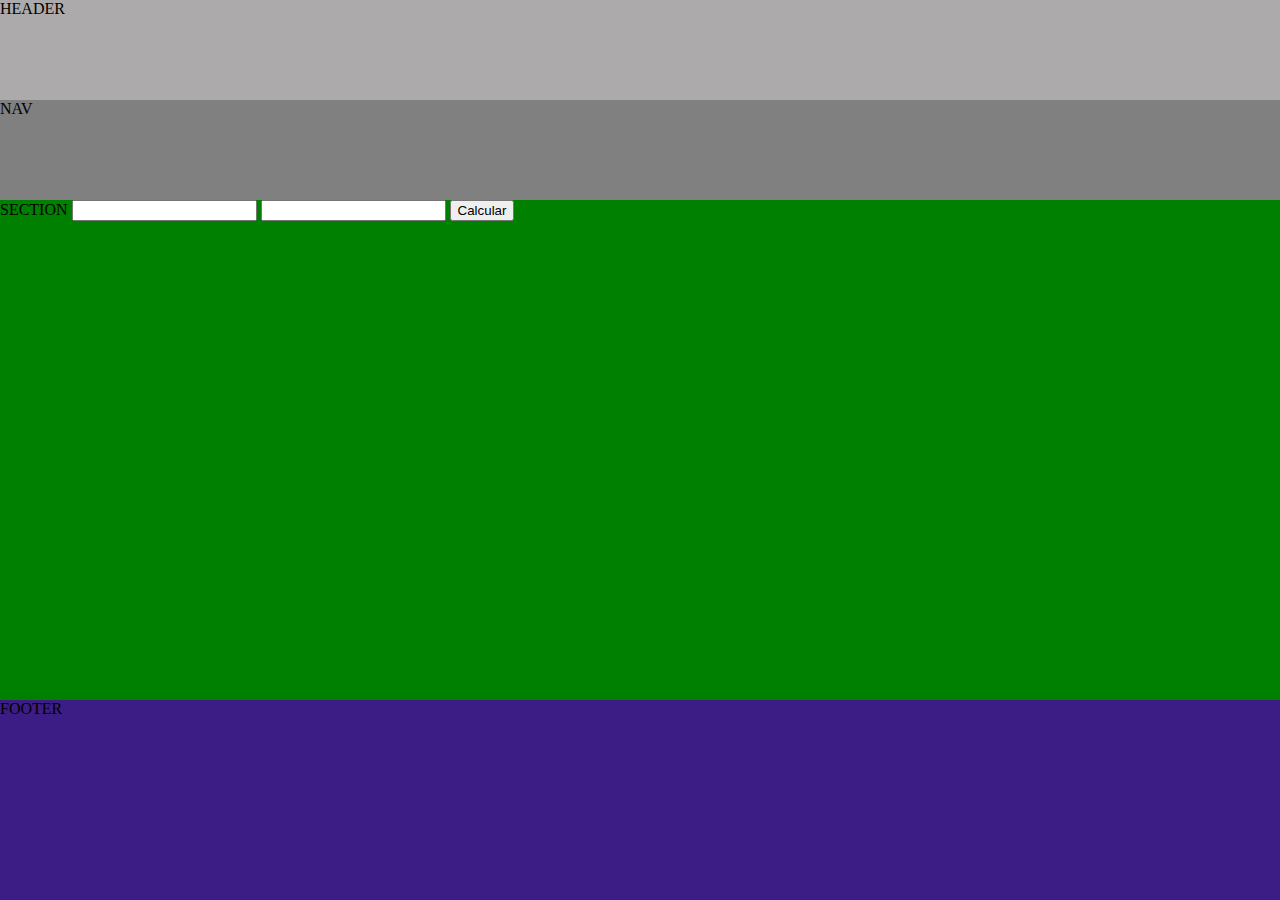
<file: Index.html>
<!DOCTYPE html>
<html>
	<head>
		<meta charset="utf-8">
		<title>Curso Completo do Desenvolvedor Web</title>
        <link rel="stylesheet" href="css/estilo.css">
        
	</head>
	<body>
        

		<header>
			HEADER
			<nav>NAV</nav>
		</header>

		<section>
			SECTION
			<input type="text" id="valor-a">
			<input type="text" id="valor-b">
			<button id="btn-calcular">Calcular</button>

		</section>

		<footer>
			FOOTER
		</footer>

        <script type="text/javascript" src="js/script.js"></script>
        
	</body>
</html>
</file>
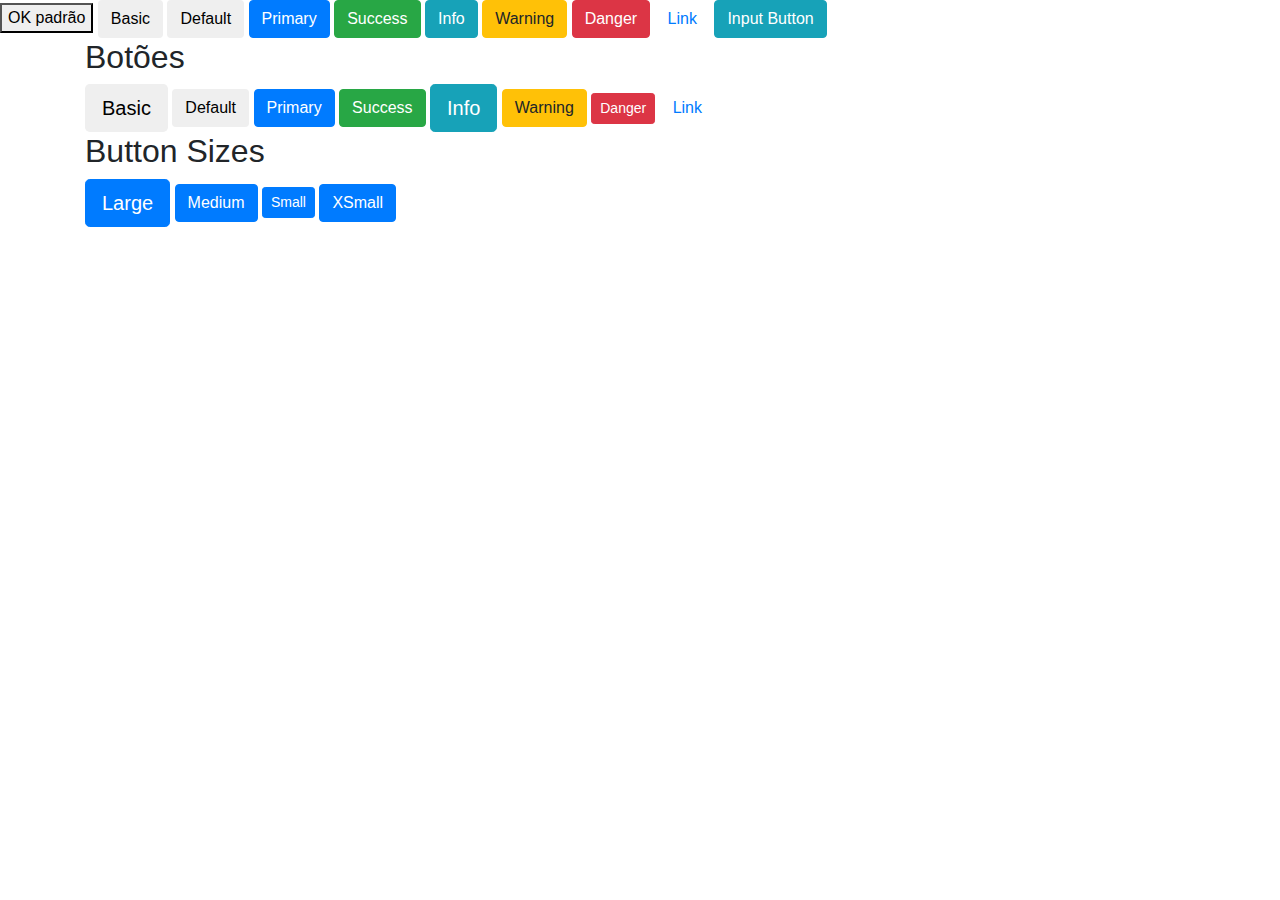
<file: boostrap.html>
<!DOCTYPE html>
<html>
	<head>
		<meta charset="utf-8">
		<title>Curso Completo do Desenvolvedor Web</title>
        <link rel="stylesheet" href="bootstrap/css/bootstrap.min.css">
        
	</head>
	<body>

        <button>OK padrão</button>
             
        <button type="button" class="btn">Basic</button>
        <button type="button" class="btn btn-default">Default</button>
        <button type="button" class="btn btn-primary">Primary</button>
        <button type="button" class="btn btn-success">Success</button>
        <button type="button" class="btn btn-info">Info</button>
        <button type="button" class="btn btn-warning">Warning</button>
        <button type="button" class="btn btn-danger">Danger</button>
        <button type="button" class="btn btn-link">Link</button>   

        <input type="button" class="btn btn-info" value="Input Button">

        <div class="container">
                <h2>Botões</h2>
                <button type="button" class="btn btn-lg">Basic</button>
                <button type="button" class="btn btn-default">Default</button>
                <button type="button" class="btn btn-primary btn-xs">Primary</button>
                <button type="button" class="btn btn-success">Success</button>
                <button type="button" class="btn btn-info btn-lg">Info</button>
                <button type="button" class="btn btn-warning">Warning</button>
                <button type="button" class="btn btn-danger btn-sm">Danger</button>
                <button type="button" class="btn btn-link">Link</button>      
        </div>

        <div class="container">
                <h2>Button Sizes</h2>
                <button type="button" class="btn btn-primary btn-lg">Large</button>
                <button type="button" class="btn btn-primary btn-md">Medium</button>    
                <button type="button" class="btn btn-primary btn-sm">Small</button>
                <button type="button" class="btn btn-primary btn-xs">XSmall</button>
        </div>

        <script type="text/javascript" src="bootstrap/js/bootstrap.min.js"></script>
        
	</body>
</html>
</file>
<file: css/estilo.css>
*{
    box-sizing: border-box;    
}
html, body{
    margin: 0;
    padding: 0%;
    box-sizing: border-box;  
}

header {
    width: 100%;
    height: 200px;
    background: rgb(172, 170, 170);
    position: relative; 
}
nav{
    width: 100%;
    height: 100px;
    background-color: gray;
    position: absolute;
    bottom: 0;
}
section{
    width: 100%;
    height: 500px;
    background-color: green
}
footer{
    width: 100%;
    height: 200px;
    background-color: rgb(60, 28, 133) 
}
</file>
